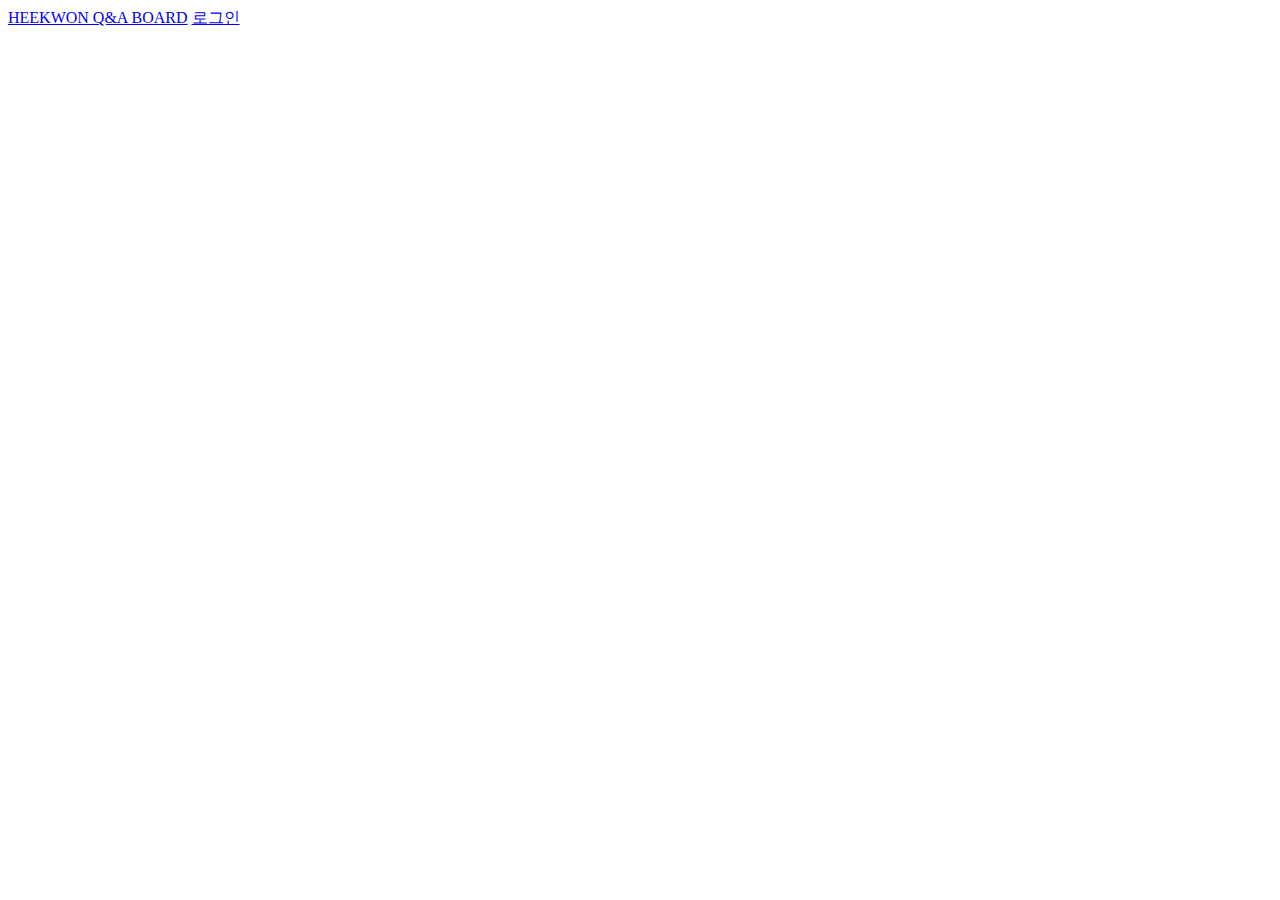
<file: src/main/resources/templates/layout.html>
<!DOCTYPE html>
<html xmlns:th="http://www.thymeleaf.org"
	xmlns:layout="http://www.ultraq.net.nz/thymeleaf/layout"
	>
<head>
<meta charset="UTF-8">

<link rel="stylesheet" type="text/css" th:href="@{/css/bootstrap.min.css}">

<title>질문/답변 게시판</title>
</head>
<body>
	
	<!-- As a link -->
	<nav class="navbar bg-light">
	  <div class="container-fluid">
	    <a class="navbar-brand" href="/index">HEEKWON Q&A BOARD</a>
	    <a class="navbar-brand" href="/index">로그인</a>
	  </div>
	</nav>	
	

	<th:block layout:fragment="content">
	
	</th:block>
</body>
</html>
</file>
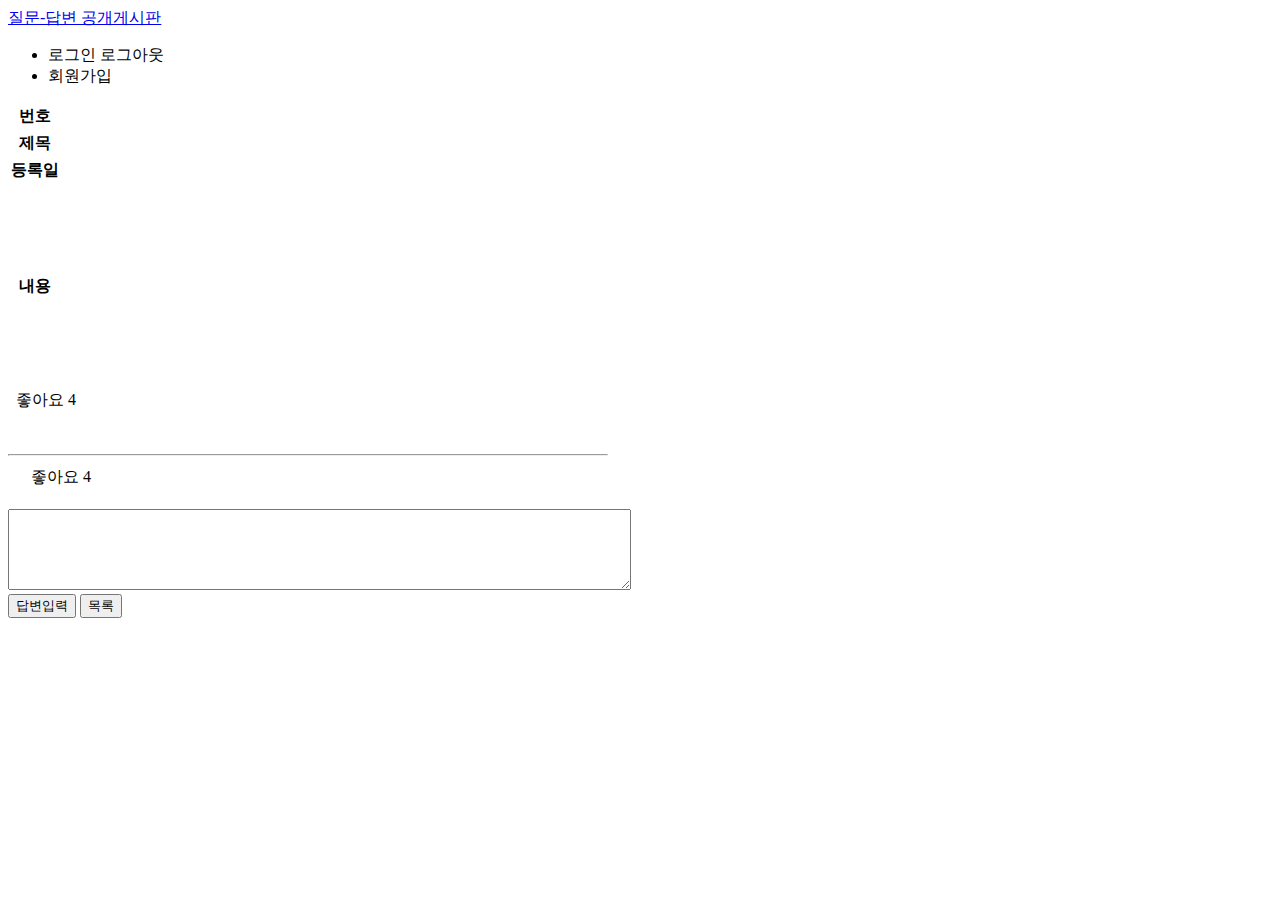
<file: src/main/resources/templates/questionView.html>
<!DOCTYPE html>
<html xmlns:th="http://www.thymeleaf.org"
xmlns:sec="https://www.thymeleaf.org/thymeleaf-extras-springsecurity5">
<head>
<meta charset="UTF-8">
<title>questionView</title>
<link rel="stylesheet" type="text/css" th:href="@{/css/bootstrap.min.css}">
</head>
<body>
<nav class="navbar navbar-expand-lg navbar-light bg-light border-bottom">
     <div class="container-fluid">
       <a class="navbar-brand" href="/index">질문-답변 공개게시판</a>       
       <div class="collapse navbar-collapse">
       <ul class="navbar-nav me-auto mb-2 mb-lg-0">
          <li class="nav-item">
             <a class="nav-link" sec:authorize="isAnonymous" th:href="@{/login}">로그인</a>
             <a class="nav-link" sec:authorize="isAuthenticated()" th:href="@{/logout}">로그아웃</a>
          </li>
          <li class="nav-item">
             <a class="nav-link" sec:authorize="isAnonymous" th:href="@{/join}">회원가입</a>
          </li>
       </ul>
       </div>
     </div>
    </nav>  

<div class="container my-3" style="width:600px;">
	
   <table class="table">
   	<tr>
   		<th>번호</th>
   		<td th:text="${content.id}"></td>
	<tr>
	<tr>
   		<th>제목</th>
   		<td th:text="${content.subject}"></td>
	<tr>
	<tr>
   		<th>등록일</th>
   		<td th:text="${content.createTime}"></td>
	<tr>
	<tr height="200">
   		<th>내용</th>
   		<td th:text="${content.content}"></td>
	<tr>
   </table>
	<div class="my-3">
		<a class="btn btn-primary mb-3" th:href="@{|/modify/${content.id}|}" sec:authorize="isAuthenticated()" th:text="수정"></a>&nbsp;
		<a class="btn btn-primary mb-3" th:href="@{|/delete/${content.id}|}" sec:authorize="isAuthenticated()" th:text="삭제"></a>
		<a class="btn btn-primary mb-3" th:href="@{|/questionLike/${content.id}|}">
			좋아요 <span class="badge text-bg-secondary" th:text="${#lists.size(content.liker)}">4</span>
		</a>
		
	</div>
	
<br>

   <h6 th:text="|총 ${#lists.size(content.answerList)}개의 답변이 있습니다.|"></h6>
   <hr>
   
   
   <table class="table">
   	<tr th:each="answer:${content.answerList}">
   		<th th:text="${answer.writer.username}"></th>
   		<td th:text="${answer.content}"></td>
   		<td th:text="${answer.createTime}"></td>
   		<td>
   			<a class="btn btn-primary mb-3" th:href="@{|/answerModify/${answer.id}|}" th:text="수정"></a>
   		</td>
   		<td>
   			<a class="btn btn-primary mb-3" th:href="@{|/answerDelete/${answer.id}|}" th:text="삭제"></a>
   		</td>
   		<td>
   		<a class="btn btn-primary mb-3" th:href="@{|/answerLike/${answer.id}|}">
			좋아요 <span class="badge text-bg-secondary" th:text="${#lists.size(answer.liker)}">4</span>
		</a>
		</td>
   	</tr>
   </table>
   
   <br>
   <form th:action="@{|/answerCreate/${content.id}|}" method="post" th:object="${answerForm}">
   <div>
	<div class="alert alert-danger" th:if="${#fields.hasAnyErrors()}">
		<div th:each="err:${#fields.allErrors()}" th:text="${err}"></div>
	</div>
</div>
   
   	<textarea rows="5" cols="75" name="content" id="content" th:field="*{content}"></textarea><br>
   	
   	<input type="submit"  class="btn btn-primary mb-3" value="답변입력" id="answer_submit">
   	<input type="button" class="btn btn-primary mb-3" value="목록"  onclick="script:window.location='/list'">
   </form>
   </div>
</body>
</html>
</file>
